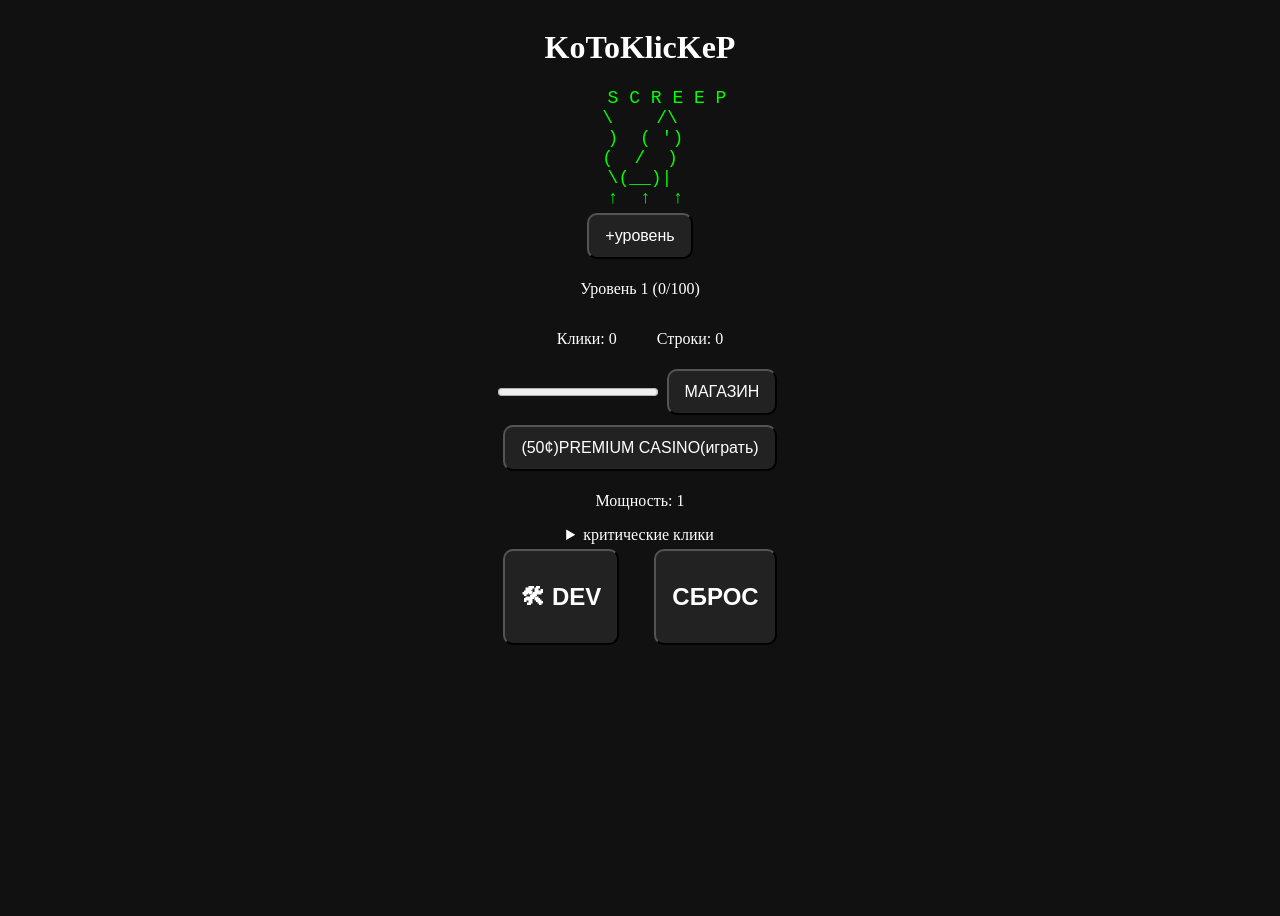
<file: index.html>
<!DOCTYPE html>
<html>
<head>
<meta charset="UTF-8">
<title>KoToKlicKeP</title>
</head>

<script>
// СЧЕТА
let clicks = 0;
let lines = 0;
let maxbar = 100;
let lvl = 1;
let costup1 = 10;
let costup2 = 50;
let costup3 = 100;
let power = 1;
let auto = 0;
let costauto = 100;
let costauto2 = 500;
let stav = 50;
// ВКЛ/ВЫКЛ
let bstclck = false;
let DevDOSTUP = false;
// СОКРАЩЕНИЯ или КАСТОМ НАЗВАНИЯ
let m = Math.random();
let k = clicks;
let firstclick = bstclck;
let boostclick = bstclck;
let DD = DevDOSTUP;
let alert = openModal;

function updateUI() {
  const elClicks = document.getElementById("clicks");
  const elLines = document.getElementById("lines");
  const elBar = document.getElementById("bar");
  const elLvl = document.getElementById("lvl");
  const elLinesLvl = document.getElementById("lineslvl");
  const elMaxBar = document.getElementById("maxbar");
  const elPower = document.getElementById("power");
  const elCost1 = document.getElementById("costup1");
  const elCost2 = document.getElementById("costup2");
  const elCost3 = document.getElementById("costup3");
  const elCostauto = document.getElementById("costauto");
  const elCostauto2 = document.getElementById("costauto2");
  const elauto = document.getElementById("auto");
  const ellineshp = document.getElementById("lineshp");
  if (elClicks) elClicks.textContent = clicks;
  if (elLines) elLines.textContent = lines;
  if (elBar) {
    elBar.value = lines;
    elBar.max = maxbar;
  }
  if (elLvl) elLvl.textContent = lvl;
  if (elLinesLvl) elLinesLvl.textContent = lines;
  if (elMaxBar) elMaxBar.textContent = maxbar;
  if (elPower) elPower.textContent = power;
  if (elCost1) elCost1.textContent = costup1;
  if (elCost2) elCost2.textContent = costup2;
  if (elCost3) elCost3.textContent = costup3;
  if (elCostauto) elCostauto.textContent = costauto;
  if (elCostauto2) elCostauto2.textContent = costauto2;
  if (elauto) elauto.textContent = auto;
  if (ellineshp) ellineshp.textContent = lines;

  localStorage.setItem("clicks", clicks);
  localStorage.setItem("lines", lines);
  localStorage.setItem("power", power);
  localStorage.setItem("lvl", lvl);
  localStorage.setItem("auto", auto);
  localStorage.setItem("costup1", costup1);
  localStorage.setItem("costup2", costup2);
  localStorage.setItem("costup3", costup3);
  localStorage.setItem("costauto", costauto);
  localStorage.setItem("costauto2", costauto2);
  localStorage.setItem("maxbar", maxbar);

}

window.onload = function () {
  const cat = document.getElementById("cat");

  cat.onclick = function () {
    clickCat();
  };
};

clicks = Number(localStorage.getItem("clicks")) || 0;
lines = Number(localStorage.getItem("lines")) || 0;
power = Number(localStorage.getItem("power")) || 1;
lvl = Number(localStorage.getItem("lvl")) || 1;
auto = Number(localStorage.getItem("auto")) || 0;
costup1 = Number(localStorage.getItem("costup1")) || 10;
costup2 = Number(localStorage.getItem("costup2")) || 50;
costup3 = Number(localStorage.getItem("costup3")) || 100;
costauto = Number(localStorage.getItem("costauto")) || 100;
costauto2 = Number(localStorage.getItem("costauto2")) || 500;
maxbar = Number(localStorage.getItem("maxbar")) || 100;

function clickCat() {
  if (bstclck) {
    clicks += 1
    clicks += maxbar / 2;
    lines += maxbar / 2;
    bstclck = false;
  //  updateUI();
} else {
  clicks += 1;
  lines += power;
  createEffect("+" + power, event.clientX, event.clientY);
  //updateUI();
if (Math.random() < 0.000001) {
  lines += power * 250;
  createEffect("+" + power, event.clientX, event.clientY);
  console.log("boost''rare''");
} else if (Math.random() < 0.005) {
  lines += power * 10;
  createEffect("+" + power, event.clientX, event.clientY);
  console.log("boost''ultrarare''")
} else {
  ;
}
}
}

function createEffect(text, x, y) {
  let el = document.createElement("div");
  el.className = "effect";
  el.textContent = text;

  el.style.left = x + "px";
  el.style.top = y + "px";

  document.getElementById("effects").appendChild(el);

  setTimeout(() => {
    el.remove();
  }, 600);
}

function playkaz() {
if (lines >= stav) {

  lines -= stav;
  updateUI();
  if (Math.random() < 0.5) {
    lines += stav * 2;
    console.log("50(для тестов)");
  } else if (Math.random() < 0.1) {
    lines += stav * 3 * 2;
    console.log("150(для тестов)");
  } else {
    ;
  }
  updateUI();

} else {
  alert("ИФ НОУ МАНИ = НОУ КАЗИК")
}

}

function uplvl() {
  if (lines >= maxbar) {
    resbar();
    bstclck = true;
    power = lvl;
    updateUI();
  } else {
    alert("беда с деньгами");
  }
}

function resbar() {
  lines -= maxbar;
  if (lines > 0) lines = 0;
  power = 1;
  maxbar *= 2;
  lvl += 1;
  costup1 = 10;
  costup2 = 50;
  costup3 = 100;
  costauto = 100;
  costauto2 = 500;
  auto = 0;
  updateUI();
};

function closeInput() {
  let box = document.querySelector("#inputModal .modal-content");

  box.style.transform = "scale(0.8)";
  box.style.opacity = "0";

  setTimeout(() => {
    document.getElementById("inputModal").style.display = "none";
  }, 200);
}

let inputCallback = null;

function openInput(text, callback) {
  document.getElementById("inputText").textContent = text;
  document.getElementById("inputModal").style.display = "flex";
  inputCallback = callback;

  setTimeout(() => {
  let box = document.querySelector("#inputModal .modal-content");
  box.style.transform = "scale(1)";
  box.style.opacity = "1";
}, 10);
}

function confirmInput() {
  let val = Number(document.getElementById("inputField").value);
  let box = document.querySelector("#inputModal .modal-content");

box.style.transform = "scale(0.8)";
box.style.opacity = "0";

setTimeout(() => {
  document.getElementById("inputModal").style.display = "none";
}, 200);

  if (inputCallback) {
    inputCallback(val);
  }
}



function oshp() {

let shp = document.getElementById("shp")

if (shp.style.display == "none") {
  shp.style.display = "block";
} else {
  shp.style.display = "none";
};

};

function resetGame() {
  localStorage.clear();
  location.reload(true);
}

function dev() {
  {openInput("↓введите код↓", function(code) {
  if (code == 714) {
    openModal("доступ открыт 😈");
    document.getElementById("devP").style.display = "block";
  } else {
    openModal("ноу ❌");
  }

});

}
}


function setL() {
  openInput("↓укажите кол-во строк↓", function(val) {
  lines = val;
  updateUI();
});
  updateUI();
}

function setLvl() {
  openInput("↓укажите уровень↓", function(val) {
  lvl = val;
  power = val;
  updateUI();
});
  power = lvl;
  updateUI();
}

function upg() {
  if (lines >= costup1) {
    lines -= costup1;
    power += 1;
    costup1 += 10;
    updateUI();
  } else {
    return;
  };
};

function upg2() {
  if (lines >= costup2) {
    lines -= costup2;
    power += 5;
    costup2 += 50;
    updateUI();
  } else {
    alert("недостаточно строк 😭");
  };
};

function upg3() {
  if (lines >= costup3) {
    lines -= costup3;
    power *= 2;
    costup3 *= 4;
    updateUI();
  } else {
    alert("недостаточно строк 😭");
  };
};


function buyauto() {
  if (lines >= costauto) {
    lines -= costauto;
    costauto += 100;
    updateUI()
  autoclk();
  } else {
    alert("НЕДОСТАТОЧНО СРЕДСТВ? ЗАХОДИ НА САЙТ ''vvv.100%scam.rofl'' И ПОЛУЧИ 500 РУБЛЕЙ НА ХАЛЯВУ");
  }
}

function buyauto2() {
  if (lines >= costauto2) {
    lines -= costauto2;
    costauto2 += 500;
    updateUI()
  autoclk2();
  } else {
    alert("НЕДОСТАТОЧНО СРЕДСТВ? ЗАХОДИ НА САЙТ ''vvv.100%scam.rofl'' И ПОЛУЧИ 500 РУБЛЕЙ НА ХАЛЯВУ");
  }
}

function autoclk() {
  auto += 1;
  updateUI();
}

function autoclk2() {
  auto += 5;
  updateUI();
}

function opshp() {
  document.getElementById("shopModal").style.display = "flex";

  setTimeout(() => {
    let box = document.querySelector("#shopModal .modal-content");
    box.style.transform = "scale(1)";
    box.style.opacity = "1";
  }, 10);
}

function clshp() {
  let box = document.querySelector("#shopModal .modal-content");

  box.style.transform = "scale(0.8)";
  box.style.opacity = "0";

  setTimeout(() => {
    document.getElementById("shopModal").style.display = "none";
  }, 200);
}

function openModal(text) {
  document.getElementById("modalText").textContent = text;
  document.getElementById("modal").style.display = "flex";
  setTimeout(() => {
  let box = document.querySelector("#modal .modal-content");
  box.style.transform = "scale(1)";
  box.style.opacity = "1";
}, 10);
}
function closeModal() {
  let box = document.querySelector("#modal .modal-content");

  box.style.transform = "scale(0.8)";
  box.style.opacity = "0";

  setTimeout(() => {
    document.getElementById("modal").style.display = "none";
  }, 200);
}

setInterval(function() {
  updateUI();
}, 300)

setInterval(function() {
  lines += auto;
  updateUI();
}, 1000)

window.addEventListener("load", updateUI);
</script>

<style>

  body {
  display: flex;
  justify-content: flex-start;   
  align-items: center;       
  height: 100vh;             
  flex-direction: column;    
  gap: 10px;

  background: #111;
  min-height: 100vh;
  color: white;
}

pre {
  margin: 0 auto;
  display: block;
  text-align: center;
  overflow-x: auto;
}

.DevSbros {
  display: flex;
  flex-direction: row;
  gap: 25px;
  text-align: center;
  justify-content: center
}

.Clilin {
  display: flex;
  flex-direction: row;
  gap: 40px;
  text-align: center;
  justify-content: center
}

button:active {
  transform: scale(0.7);
  transition: 0.2s;
  background: #333;
  transform: scale(0.95);
}

button:hover {
  transition: 0.2s;
  background: #333;
  transform: scale(1.03);
  box-shadow: 0 0 10px white;
}

button {
  background: #222;
  color: white;
  padding: 10px;
  margin: 5px;
  border-radius: 10px;
  font-size: 16px;
  padding: 12px 16px;
}

.modal {
  position: fixed;
  top: 0;
  left: 0;
  width: 100%;
  height: 100%;
  background: rgba(255,255,255,0.5);

  display: flex;
  justify-content: center;
  align-items: center;
}
.modal-content {
  background: rgb(150,0,200);
  width: 80%;
  max-width: 90%;
  padding: 10px;
  border-radius: 15px;

  transform: scale(0.8);
  opacity: 0;
  transition: 0.25s cubic-bezier(0.5, 3.5, 0.5, 0.75);
  box-shadow: 5px 5px 50px rgb(150,0,200);
}

  #effects {
  position: fixed;
  top: 0;
  left: 0;
  pointer-events: none;
}

.effect {
  position: absolute;
  color: lime;
  font-weight: bold;
  animation: fly 0.6s forwards;
}

@keyframes fly {
  0% {
    transform: translateY(0);
    opacity: 1;
  }
  100% {
    transform: translateY(-50px);
    opacity: 0;
  }
}

.game {
  width: 100%;
  max-width: 500px;
  margin: 0 auto;
  text-align: center;
}

.cat {
  color: rgb(0, 255, 0);
  font-size: 18px;
}

</style>
<body>

  <div class="game">

<meta name="viewport" content="width=device-width, initial-scale=1.0">

<h1>KoToKlicKeP</h1>

<div id="cat" class="cat">
<pre>
     S C R E E P
\    /\
 )  ( ')
(  /  )
\(__)|
 ↑  ↑  ↑
</pre>
</div>

<div id="effects"></div>

<button onclick="uplvl()">+уровень</button>

<p>Уровень <span id="lvl">1</span> (<span id="lineslvl">0</span>/<span id="maxbar">100</span>)</p>

<div class="Clilin">
<p>Клики: <span id="clicks">0</span></p>
<p>Строки: <span id="lines">0</span></p>
</div>

<progress id="bar" value="0" max="100"></progress>

<button onclick="opshp()">МАГАЗИН</button>

<div id="shopModal" style="display:none" class="modal">
  <div class="modal-content">
    <h2>🛒 МАГАЗИН (баланс: <span id="lineshp">1</span>)</h2>

    <button onclick="upg()">sudo/+1 мощность (<span id="costup1">10</span>)</button>
    <button onclick="upg2()">sudo/+5 мощность (<span id="costup2">50</span>)</button>
    <button onclick="upg3()">sudo/×2 мощность (<span id="costup3">100</span>)</button>

    <button onclick="buyauto()">sudo/+1 авто (<span id="costauto">100</span>)</button>
    <button onclick="buyauto2()">sudo/+5 авто (<span id="costauto2">500</span>)</button>

    <button onclick="clshp()">ЗАКРЫТЬ</button>
  </div>
</div>

<button onclick="playkaz()">(50¢)PREMIUM CASINO(играть)</button>

<p>Мощность: <span id="power">1</span></p>

<details>
  <summary>критические клики</summary>
  <h3>в игре 2 критических клика: с множителем ×10, с множителем ×250. Те что с множителем ×10 можно получить при клике с шансом 0.5%, или 1 к 2; те что с множителем ×250 можно получить при клике с шансом 0.0001%, или 1 к 100000 :)</h3>
</details>

<div class="DevSbros">

<button onclick="dev()"><h2>🛠 DEV</h2></button>

<button onclick="resetGame()"><h2>СБРОС</h2></button>

</div>

<div id="modal" style="display:none" class="modal">
  <div class="modal-content">
    <p id="modalText">текст</p>
    <button onclick="closeModal()">OK</button>
  </div>
</div>

<details id="devP" style="display:none">
  <summary>X-Panel(orig)</summary>

  <button onclick="setL()">задать строки</button>
  <button onclick="setLvl()">задать уровень</button>
</details>

<div id="inputModal" style="display:none" class="modal">
  <div class="modal-content">
    <p id="inputText">введи</p>
    <input id="inputField" type="number">
    <button onclick="confirmInput()">OK</button>
    <button onclick="closeInput()">ОТМЕНА</button>
  </div>
</div>

</div>

</body>
</html>
</file>
